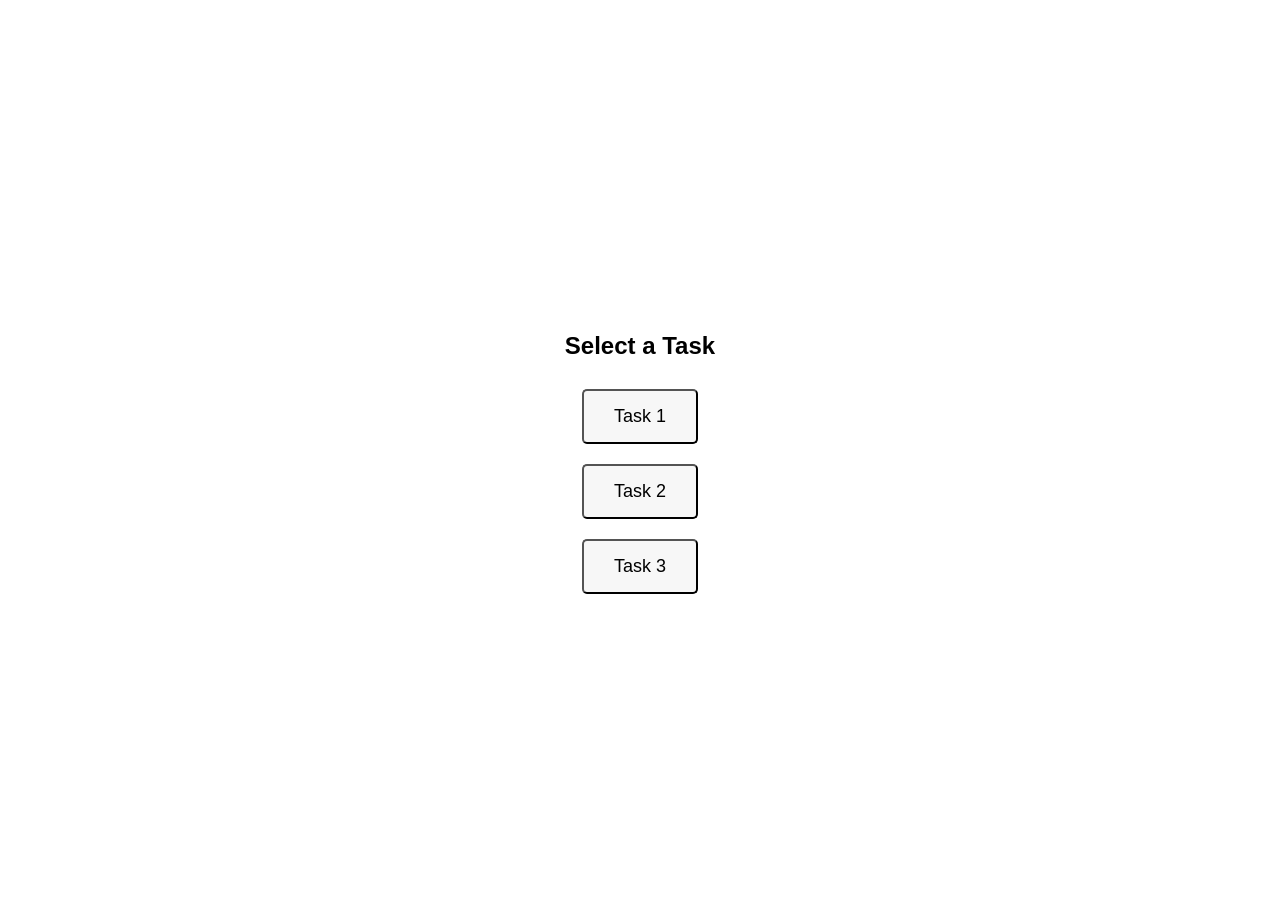
<file: index.html>
<!DOCTYPE html>
<html lang="en">

<head>
	<meta charset="UTF-8">
	<meta name="viewport" content="width=device-width, initial-scale=1.0">
	<title>Scientific Research & Experimental Development</title>
	<link rel="stylesheet" href="styles/base.css">
	<link href="https://fonts.googleapis.com/icon?family=Material+Icons" rel="stylesheet"> </head>

<body>
	<header class="header">
		<div class="top-ctn">
			<div class="top-content">
				<div class="brand"> <img src="https://www.canada.ca/etc/designs/canada/wet-boew/assets/sig-blk-en.svg" alt="Government of Canada"> </div> <a href="#" class="language-switch">Français</a> </div>
		</div>
		<div class="bottom-ctn">
			<div class="bottom-content">
				<div class="left-content">
				Canada Revenue Agency<br>
				My Business Account
				</div>
				<div class="right-content">
					<div>
						<span class="material-icons biz-icon">business_center</span>
					</div>
					<div class="account-info">
					<span id="task-account-name"></span>
					<span id="task-account-bn9"></span>
					</div>
					
				</div>
			</div>
		</div>
	</header>
	<div class="page-container">
		
		<div class="heading">
			<div class="small-h1">Scientific Research & Experimental Development (SR&ED)</div>
			<h1>Pre-claim approval (PCA) - add a project</h1>

		</div>
		<main class="stepper">
			<section class="step active" id="step-0">
				<div class="step-header">
					<div class="step-number"> <span class="step-icon material-icons">check</span> </div>
					<h2>Before you begin</h2> </div>
				<div class="step-content">
					<div class="container">
						<p>Use this web form to provide information about your planned Scientific Research & Experimental Development (SR&ED) project. You must fill out a separate form for each of your projects. </p>
						
					
						<button type="button" class="accordion">Information you will need </button>
						<div class="accordion-content">
							
							<ul>
								<li>Anticipated project start and end dates</li>
								<li>Main problem or unknown of your project, and why it is an issue</li>
								<li>Type of work you will do to resolve the problem or unknown</li>
								<li>Types of data or results you will collect or analyze</li>
								<li>Total SR&ED expenditures</li>

							</ul>
						</div>
						<button type="button" class="accordion">Documents you will need to attach</button>
						<div class="accordion-content">
							
							<ul>
								 <li>Project planning documents that outline the timeline, key milestones, and major activities or phases. For example:</li>
								 <ul>
									<li>Project plans</li>
									<li>Gantt charts</li>
									<li>Work breakdown structures</li>
									<li>Schedules</li>
									<li>Planning briefs</li>
								 </ul>
								 <li>Documents describing planned internal controls for tracking SR&ED work and associated expenditures, including documentation practices, and how you will maintain simultaneous documentation throughout the project. For example:</li>
								 <ul>
									<li>Time-tracking processes</li>
									<li>Documentation protocols</li>
									<li>Internal review procedures</li>
									<li>Controls for capturing experimental records.</li>
								 </ul>
								 <li>Key supporting references and documents that demonstrate evidence of due diligence in determining that existing knowledge, solutions, approaches cannot address the scientific or technological uncertainty and your hypothesis, proposed solution or approach. For example:</li>
								 <ul>
									<li>Scientific articles and technical papers</li>
									<li>Meeting minutes</li>
									<li>Design specifications</li>
									<li>System architecture diagrams</li>
									<li>Photographs</li>
								 </ul>
								 <li>List of project team members, including potential or prospective project members and their respective areas of expertise and credentials.</li>
							</ul>
						</div><br>
						<fieldset class="standard-input">
							<legend class="required-label">Certification</legend>
						<div class="group">
							<input type="checkbox" id="certif-criteria" name="certif-criteria" data-toggle="">
	                		<label for="certif-criteria" data-preserve="true">
								I certify that I verified and meet all the 
								<a href="#" class="external-link" target="_blank" rel="noopener">criteria for pre-claim approval<span class="material-icons external-icon">open_in_new</span></a>
								 for pre-claim approval. Upon receipt of your Pre-claim approval application CRA will verify these requirements and if your business does not meet the requirements your application may not be processed.  If you are unable to answer or unsure of your standing it is recommended that you 
								<a href="#" class="external-link" target="_blank" rel="noopener">contact the CRA for confirmation<span class="material-icons external-icon">open_in_new</span></a>
								before you proceed.
							</label>
						</div>
						</fieldset>
						<div class="btn-container">
							<button class="btn btn-primary next-button" type="button">Begin</button>
						</div>
					</div>
				</div>
			</section>
			<section class="step" id="step-1">
				<div class="step-header">
					<div class="step-number"> <span class="step-icon material-icons">check</span> </div>
					<h2>Provide project information</h2> </div>
				<div class="step-content">
					<div class="container">
						<form id="step-1-form">
							<div class="required">Fields marked with asterisk (<span class="ast">*</span>) are required. </div>
							<br>
							<div id="accountinfo-panel-container">                         
                            </div>
							<fieldset id="projecttitle-fieldset" class="standard-input">
								<label class="required-label" for="projecttitle-field">Project title </a>
								</label>
								<input id="projecttitle-field" name="projecttitle" type="text" class="threequarter-width ml-16px" required>
							</fieldset>

								<fieldset id="startDate-fieldset" class="ml-16px floating-input threequarter-width">
									<input class="" type="text" id="startDate" name="startDate" placeholder=" " required>
									<label for="startDate" class="required-label">Anticipated project start date</label>
									<div class="suffix"> <span class="material-icons">calendar_month</span> </div>
									<div class="datepicker-modal hidden"></div>
								</fieldset>
								<fieldset id="projectLength-fieldset" class="standard-input" data-radio-group>
									<legend class="required-label">How long will your project last?</legend>
									<div class="group">
										<input type="radio" id="projectLength-less1y" name="projectLength" value="1 year or less" data-toggle="" required>
										<label for="projectLength-less1y"></label>
									</div>
									<div class="group">
										<input type="radio" id="projectLength-2y" name="projectLength" value="2 years" data-toggle="">
										<label for="projectLength-2y"></label>
									</div>
									<div class="group">
										<input type="radio" id="projectLength-3y" name="projectLength" value="3 years" data-toggle="">
										<label for="projectLength-3y"></label>
									</div>
									<div class="group">
										<input type="radio" id="projectLength-more3y" name="projectLength" value="More than 3 years" data-toggle="alert-more3y">
										<label for="projectLength-more3y"></label>
									</div>
								</fieldset>
								<div class="alert warning hidden" id="alert-more3y"> <span class="material-icons">warning</span>
										<div class="alert-content">The Pre-Claim Approval (PCA) can only provide approval for a maximum of 3 years. Details on the approval period will be sent to you once your application has been processed. </div>
								</div>
								<fieldset id="fieldofR-fieldset" class="standard-input">
									 <label class="required-label" for="fieldofR-field">Select the field of research for your project </label>                        
									<select id="fieldofR-field" name="fieldofR-field" required>
										<option value="" selected>(Select)</option>
									</select>
								</fieldset>
								<fieldset id="catofSci-fieldset" class="standard-input">
									 <label class="required-label" for="catofSci-field">Select the category of science or technology for your project   </label>                        
									<select id="catofSci-field" name="catofSci-field" required>
										<option value="" selected>(Select)</option>
									</select>
								</fieldset>
								<fieldset id="fieldofSci-fieldset" class="standard-input">
									 <label class="required-label" for="fieldofSci-field">Select the field of science or technology for your project </label>                        
									<select id="fieldofSci-field" name="fieldofSci-field" required>
										<option value="" selected>(Select)</option>
									</select>
								</fieldset>
								<fieldset id="expenditure-fieldset" class="standard-input threequarter-width">
									<label for="expenditure-field" class="required-label">Estimate the total SR&ED expenditures</label>
									<div class="money-field">
										<span class="money-prefix">$</span>
										<input class="" type="decimal" id="expenditure-field" name="expenditure" placeholder="0.00" required>
									</div>
								</fieldset>
							
						
				
					</div>
					<div class="btn-container">
						<button class="btn btn-tertiary back-button" type="button">Back</button>
						<button class="btn btn-primary next-button" type="button">Next</button>
						<button class="btn btn-secondary save-exit-button" type="button"><span class="material-icons">save</span>Save and exit</button>
						<button class="hidden btn btn-primary out-button" type="button" onclick="location.href='chooser.html'">Return to Canada.ca</button>
					</div>
					</form>
				
				</div>
			</section>
			<section class="step" id="step-2">
				<div class="step-header">
					<div class="step-number"> <span class="step-icon material-icons">check</span> </div>
					<h2>Describe the problem or uncertainty</h2> </div>
				<div class="step-content">
					<div class="container">
						<form id="step-2-form">
							<div class="required">Fields marked with asterisk (<span class="ast">*</span>) are required. </div>
							<fieldset id="uncertainty-fieldset" class="standard-input">
								<legend class="required-label">What scientific or technological uncertainty are you aiming to address? Include the objective of the project and describe the new scientific or technological knowledge, or the new or improved capability you are seeking (500 words) </legend>
								<span class="sub-label">To answer this question you must include answers to following questions:
									<ol>
										<li>What goals will you be trying to achieve in this project?</li>
										<li>What new or improved knowledge, process, or capability you are hoping to develop?</li>
										<li>What technical challenge or limitation prevents this from being straightforward?</li>
										<li>Describe the issue that can not easily be solved using known methods or existing technology.</li>
										<li>Explain the gap in current knowledge, or the potential constraint that you may not be able to be overcome. </li>
										<li>Describe what would be the really cool thing that you figured out that no one else has or knows.</li>
										</ol>
								</span>
								<textarea class="lg-textarea ml-16px" id="uncertainty-tb" name="uncertainty" data-maxlength="500" data-count="words" required></textarea>
							</fieldset>
							
							<div class="btn-container">
								<button class="btn btn-tertiary back-button" type="button">Back</button>
								<button class="btn btn-primary next-button" type="button">Next</button>
								<button class="btn btn-secondary save-exit-button" type="button"><span class="material-icons">save</span>Save and exit</button>
							</div>
						</form>
					
					</div>
				</div>
			</section>
			<section class="step" id="step-3">
				<div class="step-header">
					<div class="step-number"> <span class="step-icon material-icons">check</span> </div>
					<h2>Descibe the existing knowledge</h2> </div>
				<div class="step-content">
					<div class="container">
						<form id="step-3-form">
							<div class="required">Fields marked with asterisk (<span class="ast">*</span>) are required. </div>
						
							<fieldset id="duedilligence-fieldset" class="standard-input">
								<legend class="required-label">What due diligence have you completed to confirm that the scientific or technological uncertainty described in line 042 cannot be resolved using existing  scientific or technological knowledge, solutions or approaches? (Maximum 700 words)</legend>
								<span class="sub-label">To answer this question you must include answers to following questions:
									<ol>
										<li>What existing technologies, methods, tools, or solutions you reviewed? </li>
										<li>Industry standards, published research, internal knowledge, commercial products, or prior approaches.</li>
										<li>Why existing solutions could not fully resolve the problem or challenge.</li>
										<li>Describe the issue that can not easily be solved using known methods or existing technology.</li>
										<li>A description of any gaps, limitations, or risks that remained.</li>
										<li>A description of any initial evaluations or testing that have been done.</li>
										</ol>
								</span>
								<textarea class="lg-textarea ml-16px" id="duedilligence-tb" name="duedilligence" data-maxlength="700" data-count="words" required></textarea>
							</fieldset>
							<div class="btn-container">
								<button class="btn btn-tertiary back-button" type="button">Back</button>
								<button class="btn btn-primary next-button" type="button">Next</button>
								<button class="btn btn-secondary save-exit-button" type="button"><span class="material-icons">save</span>Save and exit</button>
							</div>
						</form>
					</div>
				</div>
			</section>
			<section class="step" id="step-4">
				<div class="step-header">
					<div class="step-number"> <span class="step-icon material-icons">check</span> </div>
					<h2>Descibe the planned work</h2> </div>
				<div class="step-content">
					<div class="container">
						<form id="step-4-form">
							<div class="required">Fields marked with asterisk (<span class="ast">*</span>) are required. </div>
						
							<fieldset id="hypothesis-fieldset" class="standard-input">
								<legend class="required-label">What is your hypothesis? (180 words)</legend>
								
								<textarea class="md-tb ml-16px" id="hypothesis-tb" name="hypothesis" data-maxlength="180" data-count="words" required></textarea>
							</fieldset>
							<fieldset id="solutions-fieldset" class="standard-input">
								<legend class="required-label">What approaches or solutions do you plan to investigate? (180 words)</legend>
								
								<textarea class="md-tb ml-16px" id="solutions-tb" name="solutions" data-maxlength="180" data-count="words" required></textarea>
							</fieldset>
							<fieldset id="experiments-fieldset" class="standard-input">
								<legend class="required-label">What experiments, analyses, or testing activities are planned? (180 words)</legend>
								<span class="sub-label">Describe how you intended to evaluate whether the approach would work.</span>
								<textarea class="md-tb ml-16px" id="experiments-tb" name="experiments" data-maxlength="180" data-count="words" required></textarea>
							</fieldset>
							<fieldset id="factors-fieldset" class="standard-input">
								<legend class="required-label">What scientific or technical factors or variables will be evaluated? (180 words)</legend>
								<textarea class="md-tb ml-16px" id="factors-tb" name="factors" data-maxlength="180" data-count="words" required></textarea>
							</fieldset>
							<fieldset id="success-fieldset" class="standard-input">
								<legend class="required-label">How will you know if you are successful? (180 words)</legend>
								<span class="sub-label">Describe your success criteria.</span>
								<textarea class="md-tb ml-16px" id="success-tb" name="success" data-maxlength="180" data-count="words" required></textarea>
							</fieldset>
							<div class="btn-container">
								<button class="btn btn-tertiary back-button" type="button">Back</button>
								<button class="btn btn-primary next-button" type="button">Next</button>
								<button class="btn btn-secondary save-exit-button" type="button"><span class="material-icons">save</span>Save and exit</button>
							</div>
						</form>
					</div>
				</div>
			</section>
			<section class="step" id="step-5">
				<div class="step-header">
					<div class="step-number"> <span class="step-icon material-icons">check</span> </div>
					<h2>Provide supporting documentsk</h2> </div>
				<div class="step-content">
					<div class="container">
						<form id="step-5-form">
							<div class="required">Fields marked with asterisk (<span class="ast">*</span>) are required. </div>
							<br><button type="button" class="accordion">Documents you will need to attach</button>
						<div class="accordion-content">
							
							<ul>
								 <li>Project planning documents that outline the timeline, key milestones, and major activities or phases. For example:</li>
								 <ul>
									<li>Project plans</li>
									<li>Gantt charts</li>
									<li>Work breakdown structures</li>
									<li>Schedules</li>
									<li>Planning briefs</li>
								 </ul>
								 <li>Documents describing planned internal controls for tracking SR&ED work and associated expenditures, including documentation practices, and how you will maintain simultaneous documentation throughout the project. For example:</li>
								 <ul>
									<li>Time-tracking processes</li>
									<li>Documentation protocols</li>
									<li>Internal review procedures</li>
									<li>Controls for capturing experimental records.</li>
								 </ul>
								 <li>Key supporting references and documents that demonstrate evidence of due diligence in determining that existing knowledge, solutions, approaches cannot address the scientific or technological uncertainty and your hypothesis, proposed solution or approach. For example:</li>
								 <ul>
									<li>Scientific articles and technical papers</li>
									<li>Meeting minutes</li>
									<li>Design specifications</li>
									<li>System architecture diagrams</li>
									<li>Photographs</li>
								 </ul>
								 <li>List of project team members, including potential or prospective project members and their respective areas of expertise and credentials.</li>
							</ul>
						</div>
							<fieldset id="currentsesh-fieldset" class="standard-input" required>
                            	<label class="required-label"for="currentsesh-upload-tb">Attach your supporting documents</label>
                           		 <table id="currentsesh-upload-tb" class="table dynamic-table" cellpadding="0" cellspacing="0" required>
									<thead>
										<tr>
											<th>File name</th>
											<th>Description</th>
											<th>File size</th>
											<th>Actions</th>
										</tr>
									</thead>
									<tbody data-placeholder="You have not uploaded any documents.">
									</tbody>
								</table>
                            <div class="buttons">
                                <button class="btn-secondary close" type="button" data-togglelb="uploaddoc-lightbox">
                                <span class="material-icons">
                                add
                                </span>
                                Attach document</button>
                            </div>
                            <div id="uploadedfile-info" style="text-align:right;">
                                Total size: <span id="uploadedfiles-size"></span><br>
                                Maximum total file upload size is 500 MB
                            </div>
                        </fieldset>
						<strong>Note:</strong> Once the PCA is saved, documents cannot be edited or deleted. 
						<h5>Documents that have been saved to this PCA</h5>   
						<table id="pastsesh-upload-tb" class="table dynamic-table" cellpadding="0" cellspacing="0" required>
							<thead>
								<tr>
									<th>File name</th>
									<th>Description</th>
									<th>Date uploaded</th>
									<th>File size</th>
								</tr>
							</thead>
							<tbody>
								<tr class="no-docs-row">
									<td colspan="4" class="no-docs-cell">You have no documents saved to this PCA.</td>
								</tr>
							</tbody>
						</table>

							<div class="btn-container">
								<button class="btn btn-tertiary back-button" type="button">Back</button>
								<button class="btn btn-primary next-button" type="button">Next</button>
								<button class="btn btn-secondary save-exit-button" type="button"><span class="material-icons">save</span>Save and exit</button>
							</div>
						</form>
						<div class="lightbox-container" id="uploaddoc-lightbox">
                        <div class="lightbox">
                            <div class="header">
                                <h3>Upload document</h3>
                                <button class="btn-tertiary" type="button" data-closebtn>
                                <span class="material-icons">clear</span></button>
                            </div>
                            <div class="lightbox-content">
                                <form id="s5-doc-form">
                                    <div class="required">Fields marked with asterisk (<span class="ast">*</span>) are required.</div>
                                    <br>
                                    <label for="s5lb-upload" class="required-label">Upload your document</label>
                                    Allowable file types: .pdf, .doc, .docx, .xls, .xlsx, .rtf, .txt, .jpg, .jpeg, .tiff, .tif, .xps
                                    <br><br><button id="s5-browsebtn" type="button" class="btn-secondary">Browse</button>
                                    <span class="fileName" id="s5-filename-display" data-formelement data-placeholder="No file chosen.">No file chosen.</span>

                                    <input type="hidden" id="s5-filename" name="s5-filename">
                                    
                                    
                                    <label for="s5lb-descfield" class="required-label">Provide a brief description of your document (maximum 150 characters).</label>
                                    <input type="text" id="s5-desc" name="s5-desc" maxlength="150" required>
                                    <input type="hidden" id="s5-size" name="s5-size">
                                </form>
                                <div id="s5-browsewind" class="browse-window hidden">
                                    <div class="browse-window-header">Browse</div>
                                        <ul id="document-file-list" class="file-list"></ul>
                                </div>
                            </div>
                            <div class="buttons">
                                <button class="btn-primary" type="button" data-submit>Upload document</button>
                                <button class="btn-tertiary" type="button" data-closebtn>Cancel</button>
                            </div>
                        </div>
                    </div>
					</div>
				</div>
			</section>
			<section class="step" id="step-6">
				<div class="step-header">
					<div class="step-number"> <span class="step-icon material-icons">check</span> </div>
					<h2>Review</h2> </div>
				<div class="step-content">
					<div class="container">
						<form id="step-6-form">
							<div class="required">Fields marked with asterisk (<span class="ast">*</span>) are required. </div>
							   <div id="review-container"></div>
							   <fieldset class="standard-input">
							<legend class="required-label">Certification</legend>
	<div class="group">
							<input type="checkbox" id="certif-complete" name="certif-complete" value="I certify that I have examined the information provided in the form and in the attachments and to the best of my knowledge it is true, correct and complete." data-toggle="" required>
										<label for="certif-complete"></label>
										</div></fieldset>
							   <div class="btn-container">
								<button class="btn btn-tertiary back-button" type="button">Back</button>
								<button class="btn btn-primary next-button" type="button">Complete project</button>
								<button class="btn btn-secondary save-exit-button" type="button"><span class="material-icons">save</span>Save and exit</button>
							</div>
						</form>
					</div>
				</div>
			</section>
			
		</main>
	</div>
	<script src="scripts.js"></script>
	<script>
    function returnToHome(){
        window.location.href="index.html";
        sessionStorage.clear();
    }
</script>
        
</body>

</html>
</file>
<file: styles/base.css>
@import url('https://fonts.googleapis.com/css2?family=Lato:ital,wght@0,400;0,700;1,400;1,700&family=Noto+Sans:ital,wght@0,400;0,500;0,600;0,700;1,400;1,500;1,600;1,700&display=swap');

:root {
  --main-white: rgba(255, 255, 255, 1);
  --main-black: rgba(0, 0, 0, 0.87);
  --main-grey:rgba(0,0,0,0.42);
  --info: #269ABC;
  --warning: #EE7100;
  --error:#D3080C;
  --success: #278400;
  --font-base: 'Noto Sans', sans-serif;
  --font-accent: 'Lato', sans-serif;
  --dark-grey: #757575;
  --dark-navy:#1E2C3B;
  --dark-blue:#144871;

  --max-pg-width:1220px;
  --stepper-blue:#1C578A;
  --stepper-grey:var(--dark-grey);
  --asterisk-red:#C62828;
  --main-ease: cubic-bezier(.65,.05,.36,1);

  font-family: var(--font-base);
  font-size:16px;
}
body {
  margin:0;
  letter-spacing:3%;
  font-weight:normal;

}

textarea, input {
  font-family:var(--font-base);
  font-size:16px;
  padding:8px;
}

span {
  padding:0 !important;
  margin:0;
}

.chooser-btn {
  width:200px;
  height:100px;
  font-size:24px;
}

.alert-content > ul > li{
  margin-left:0%;
}

ul {
  margin: 0;
}

li {
  margin-top:5px;
  margin-left: 0%;
  margin-bottom: 5px;
  list-style-position:outside;
  text-align: left;
}


.chooser-btn:hover {
  background-color:#dadada;
  box-shadow: 2px 2px #ccc;
}

.page-container {
  max-width:var(--max-pg-width);
  width:90%;
  padding:15px;
  margin:0 auto;
}
.stepper,
.confirmation-wrapper {
padding:24px;
margin:0 auto !important;

box-shadow:rgba(0,0,0,0.2) 0px 2px 4px 3px;
box-sizing:border-box;
}

.container {
  padding-left:12px;
  padding-top:6px;
}

h1, h2, h3, h4, h5, h6 {
  font-family:'Lato', sans-serif;
  font-weight:bold;
}

h1 {
  margin-top: 6px;
  font-size:33px;
  border-bottom:1px solid #AF3C43;
}
.small-h1 {
  color:var(--dark-grey);
}
h2 {
  font-size:36px;
}
h3 {
  font-size:24px;
  /* padding-left:30px !important; */
}
h4 {
  font-size:22px;
  margin-bottom:4px;
}
h5 {
  font-size:20px;
  margin-bottom:8px;
  margin-top: 15px;
}
p {
  padding:0px;
  margin-left:0px;
}
a {
  color:#284162;
  text-decoration: underline;
  
}
a:hover{
  color:#0535d2;
  text-decoration: underline;
  cursor: pointer;
}

a > span {
  padding:0px !important;
  margin: 0;
  vertical-align: bottom;
}
header {
  padding-top:32px;
  box-sizing: content-box;
  width:100%;
  margin:0!important;
  left:0 !important;
 
  

}
.h1-wrapper {
  margin-bottom:22px;
  display: flex;
  flex-flow: row wrap;
  align-content: space-between;
  justify-content: space-between;
}
.h1-wrapper h1 {
  margin-bottom: 0;
  border-bottom:0;
  
}
.top-line {
  width:100%;
  display:flex; 
  justify-content:space-between;
  align-items: center;
  border-bottom:1px solid #AF3C43;
}
.top-line a {
  font-size:16px;
  align-self: center;

}
.sub-line {
  padding-top:4px;
  width:100%;
  display:flex;
  justify-content: space-between;
}
.date-stamp {
  margin-top:0;
  color:#888;
  font-style:italic;
}

.top-ctn {
   border-bottom:3px solid #284162;
  
}
.bottom-ctn {
  background-color: #284162;
  color:var(--main-white);
}

.top-content, .bottom-content {
  display: flex;
  flex-flow: row nowrap;
  align-items: flex-start;
  margin-left:auto;
  margin-right:auto;
  justify-content: space-between!important;  max-width:var(--max-pg-width);
 width:90%;
 padding:16px;
}

.right-content {
  display:flex;
  flex-flow:row nowrap;
  align-items:stretch;
  justify-content: stretch;
  height:auto;
}
.right-content div {
  display: inline-flex;
  border-radius: 100%;
  margin:0 6px;
}
.right-content div .material-icons{
 font-size: 2.2rem; /* Or use flex alignment if sizing dynamically */
  display: flex;
  align-items: center; /* Centers the icon vertically within the stretched space */
  border-radius: 100%;
    box-sizing: border-box;
    padding: 6px !important;
}

.right-content:first-child{
  vertical-align: middle;
}
.right-content .account-info{
  display:flex;
  flex-flow:column;

}
.biz-icon {
  background-color:var(--main-white);
  color:#284162;

  

}

header div img {
  width:100%;
}

.step-number {
  display:inline-block;
  height:24px;
  width:24px;
  border-radius: 100%;
  text-align: center;
  vertical-align: middle;
  margin:2px;
  background-color:var(--stepper-grey);
  color:var(--main-white);
  font-weight:bold;
  line-height: 1.6;
}

.active > div > .step-number {
  background-color:var(--stepper-blue);

}

.step-header h2 {
  font-size:18px;
    display:inline-block;
    padding:0;
    margin: 0;
    padding-left:12px;
    color:#6F6F6F;

}

.active > .step-header > h2 {
  color:#333;
}

.step-content {
  border-left:1px solid #BDBDBD;
  margin:4px 12px;
  max-height: 12px;
  overflow: hidden;
  padding:0 20px;
}

.step:not(.active) > .step-content div{
  visibility: hidden; 
}
.step:last-of-type>.step-content{
  border-left:none;
}
.step.active:last-of-type>.step-content{
  border-left:1px solid #BDBDBD;
}

.step.active > .step-content  
{
  max-height: none !important; /* This will be dynamically adjusted via JavaScript, not statically set in CSS */
  transition: max-height 0.3s ease-in; /* Ensure smooth opening */
}

.uppercase {
  text-transform:uppercase;
}

/* BUTTONS */
button {
  font-family:var(--font-base);
  font-size:14px !important;
  font-weight:500;
  align-items:center;
  display: flex;
  height:36px;
  justify-content: center;
  letter-spacing:8%;
  border-radius: 4px;
  cursor: pointer;
  padding:0px 16px;
  border:0;
  box-sizing:border-box;
 
}


.btn-container {
  display:flex;
  margin-bottom:8px;

}
.btn-container button {
  margin-right:8px;
  margin-top:8px;
}
.btn-primary {
  background-color:var(--dark-navy);
  color:var(--main-white);
  border:0;
}
.highlight-pulse {
  box-shadow: 0 0 0 4px rgba(28,87,138,0.15);
  transition: box-shadow 0.3s ease-in-out;
}

.action-link {
  display: inline-flex;
  align-items: center;
  gap: 6px;
  margin-right: 8px;
  color: inherit;
  text-decoration: none;
  padding: 4px 6px;
  border-radius: 4px;
}
.action-link .material-icons { font-size: 18px; }
.action-link:hover { background: rgba(0,0,0,0.03); }

.btn-primary:hover{
  background-color:rgb(43, 67, 128);

}
.btn-secondary {
  background-color:var(--main-white);
  border:1px solid var(--main-black);

  color:var(--main-black);
}

.btn-secondary:hover{
  background-color:rgb(234, 235, 237);
}
.save-exit-button .material-icons {
  margin-right: 6px;
}
.btn-tertiary {
  background-color:transparent ;
  border:none;
  color:#091c2d;
}


.btn-tertiary:hover {
  color:rgb(5,3,210);
  background-color:#f4f4f5;
}
.btn-tertiary-brdr {
  background-color:transparent ;
  border:1px solid #8d8d8d;
  color:#091c2d;
}


.close {
  border:1px solid #989DA6 !important;
}

/* ACCORDION */
.accordion {
  padding: 20px; /* Add padding on the left side for arrow spacing */

  padding-left:50px;
  width: 100%;
  text-align: left;
  position: relative;
  background-color:var(--main-white);
  box-shadow: 0px 1px 3px rgba(0, 0, 0, 0.3);
  margin:4px 0;
  justify-content: start;
}

.accordion::before {
  font-family: 'Material Icons';
  content: "\e5cc";
  font-size: 24px;
  position: absolute;
  top: 50%;
  left: 10px;
  transform: translateY(-50%);
  transition: transform 0.3s ease;
}

.accordion.active::before {
  transform: translateY(-50%) rotate(90deg);
}

.accordion-content {
  max-height: 0;
  overflow: hidden;
}

.accordion.active + .accordion-content {
  padding:8px 16px;
  max-height:1000px;
  transition: max-height 0.4s ease;
  margin-top:-8px;
  border-radius: 4px;
  border:1px solid #DDDDDD;
}

.accordion-content span {
padding:8px;
}


.hidden {
  display:none;
  opacity: 0;
  padding:0 !important;
  max-height: 0;
  overflow:hidden !important;
  visibility: hidden !important;
  transition: opacity 0.3s ease, max-height 0.3s ease;
}

/* Lightbox */

.lightbox-container.open {
  visibility: visible;
}

.lightbox-container {
  background-color:rgb(0,0,0,0.6);
  width:100%;
  height:100%;
  position: fixed;
  top:0;
  left:0;
  z-index:98;
  display:flex;
  justify-content: center;
  align-items: center;
  visibility: hidden;
  box-sizing: border-box;

}

.lightbox {
  width: 60%;
  height:auto;
  max-height:100%;
  overflow-y:auto;
  overflow-x:hidden;
  border-radius:4px;
  background-color:#fff;
  z-index:99;
  opacity:1 !important;
  box-sizing: border-box;
}

.lightbox .header {
  border-bottom: none; /*1px solid #989DA6;*/
  display:flex;
  justify-content:space-between;
  align-items: center;
  padding:8px 16px;
}

.lightbox .header div:first-of-type {
  display: flex;
  align-items: center;

}
.lightbox h3 {
  font-size:22px;
}
.lightbox .header span {
  padding-right:8px !important; 
  font-size:20px;
}

.lightbox .header span {
  color:#26374A;
  font-weight: bold;
  font-size: 2em;
}

.lightbox-content {
  padding-left:36px;
  padding-right:36px;
  width:100%;
  box-sizing: border-box;
}

.lightbox .buttons {
  border-top:1px none; /*solid #989DA6;*/
  padding:16px;
  /* padding-left:34px !important; */
}

.file-upload .lightbox{
  width:40% !important;
}



.ml-16px {
  margin-left:16px;
}

/* LABELS & INPUT FIELDS */

.required {
  font-size:14px;
  font-weight:700;
}

.required-label, .optional-label {
  display:flex; 

}

.sub-label {
  font-weight:normal;
  margin-top:0px;
  margin-left:16px;
  overflow-wrap:break-word;
  font-size:16px !important;
}
input[type="text"],
input[type="decimal"],
select,
textarea {
  border: 1px solid var(--main-grey);
  border-radius: 4px;
  box-sizing: border-box !important;
  width:100%;
  min-height:32px;
}

input[type="checkbox"],
input[type="radio"] {
  min-width:24px;
  min-height:24px;
  padding:20px;

  border:1px solid var(--main-grey);
}



textarea {
  min-height:60px;
  resize:none;
}

input:disabled,
.disabled {
  background-color:#BDBDBD;
  color:#888;
}


label, fieldset, legend {
  display: block;
  padding:0;
  margin:0;
  font-weight:bold;
  
}

legend a {
  padding-left:8px;
  text-decoration: none;
}

legend a:hover {
  text-decoration:none;
}

legend a span {
  width:22px;
  height:22px;
  font-size:22px !important;
  color:var(--dark-blue);
}

fieldset {
  font-weight:normal;
  border:0;
  margin:24px 0px;
  margin-top:0px;

}

label, legend {
  padding:8px 0;
}
label span, legend span {
  padding:0;
  margin:0;
  width:8px;
}

.group{
  display: flex;
  margin-left:8px;
  flex-flow: row nowrap;
  justify-content:flex-center;
  align-items:flex-start;
}
.group label{
  /* margins and padding are important to align radio btns */
  margin-left:12px;
  padding-top:0px;
  margin-bottom:8px;
  margin-top:4px;
  font-weight:normal;
  
}
.full-width {
  width:100%;
}

.threequarter-width {
  width:75% !important;
}

.half-width {
  width:50% !important;
}
.quarter-width {
  width:100px !important;
}
.tiny-width {
  max-width:250px;
  width:10%;
}
/* STANDARD INPUTS */

.standard-input .required-label::before {
  content: "*";
  color: var(--asterisk-red);
  margin-left: 0px;
  font-size:16px;
  margin-right:8px;
  font-weight:normal !important;
}

.standard-input select,
.standard-input input,
.standard-input textarea {
  margin-left:16px;
}
/* FLOATING INPUTS */
.floating-input {
  position: relative;
  width:100%;
   box-sizing:border-box;
}

.floating-input input {
  height:56px;
  transition: .1s var(--main-ease);
  font:16px var(--font-base);
  padding-left:16px;

  
}
select  {
font: 16px var(--font-base);
    padding: 6px;
}

.floating-input label {
  font-weight:300;
  position:absolute;
  top:50%;
  box-sizing:border-box;
  left:16px;
  width:100%;
  transform: translateY(-50%);
  letter-spacing: 3%;
  transition: .2s var(--main-ease);
  pointer-events: none;
  padding: 0px;
  font-size:16px;
  
}

.floating-input input:not(:placeholder-shown) ~ label,
.floating-input input:focus ~ label {
    top: 0px;
    padding:8px;
    left: 10px;
    font-size: 12px;
    width:auto;
    max-width:100%;
    background-color: var(--main-white);
    border-color:var(--main-black);
}
.floating-input input:focus {
    border-color:var(--main-black);
    outline:none;
}

.floating-input .required-label::after {
  content: "*";
  color: var(--asterisk-red);
  margin-left: 8px;
  font-size:16px;
  font-weight:normal !important;
}

.suffix {
  position:absolute;
  height:100%;
  top:0px;
  right:16px;
  box-sizing:border-box;
  cursor: pointer;
  display:flex;
  align-items:center;
}

.suffix span 
{
 
  font-size:24px;
}





.field-row {
  display:flex;
  flex-flow: row nowrap;

}
.field-row div {
  width:100%;
  padding-right:12px;
}

.inline-btn {
  margin-top:8px;
  
}



.address-field {
  height:100px!important;
}

.lg-textarea {
  height:300px;
}
.md-textarea {
  height:150px;
}


.label-group{
  margin-top:4px;
}



.checkbox-group input,
.subcheckbox-group input {
  flex:none;
}

.subcheck-label {
  font-size:14px;
}


.subfield-wrapper {
  margin-left:0px;
  display: flex;
  flex-direction: column !important;
  width:calc(100%-48px);
}

.sub-field {
  display: flex;
  flex-direction: column !important;
  margin-left:48px;
}

.sub-field label {
  font-weight:bold;
}

.year-field {
  width:80px !important;
}
.period-field {
  width:300px !important;
}
.multifield-wrapper {
  display:flex;
  align-items:stretch;
  position: relative;
  overflow: visible; /* important */
}


.input-wrapper {
  display: inline-flex;
  align-items: stretch;
  border: 1px solid #616161;
  border-radius: 4px;
  overflow:hidden;
  
}

.input-wrapper  input {
  border: 0;
  outline: 0;
  padding: 0.6rem 0.7rem;
  margin: 0;
}

/* Width control */
.input-wrapper .BN9 {
  width: 14ch;
}

.input-wrapper .BN4 {
  width: 8ch;
}

.input-wrapper .static {
  display: flex;
  align-items: center;
  justify-content: center;
  padding: 6px !important;
  border-left: 1px solid #616161;
  border-right: 1px solid #616161;
  font-weight: 600;
  color: #444;
 
}
.vertical-stack {
  display: flex;
  flex-direction:column;
  gap:8px;
}



.input-wrapper .prefix {
  border-right:1px solid #333;
  color:#989DA6;
  padding:0px 8px;
  box-sizing: content-box !important;
  align-items: center;
  display: flex;
  max-width:20px;
}

/* Money input with static dollar prefix inside the field */
.money-field {
  position: relative;
  display: inline-block;
  width: 100%;
}
.money-field input {
  padding-left: 32px; /* space for the $ */
}
.money-field .money-prefix {
  position: absolute;
  left: 24px;
  top: 50%;
  transform: translateY(-50%);
  pointer-events: none;
  color: #444;
  font-weight: 600;
}



.input-wrapper input {
  margin:0;
  border:0;
  box-sizing: border-box !important;
}
.search-wrapper {
  position: relative;
}

.search-dropdown {
  background-color:#fff;
  margin-left:16px;
  position:absolute;
  float:left;
  box-sizing: border-box;
  width:100%;
  max-width:715px;
  border-radius:6px;
  border:1px solid #000;
  padding:8px;
  overflow: scroll;
  max-height:300px;
}
.search-dropdown option{
  margin:4px;
  cursor:pointer;
  
}

.step-content.modal-open {
  overflow: visible !important;
  max-height: none !important;
}

.datepicker-modal {
    background: #fff;
    border: 1px solid #ccc;
    position: absolute;
    padding: 16px;
    box-shadow: 0px 2px 6px rgba(0,0,0,0.2);
    top: 100%;
    left: 0;
    z-index: 100;
    width: max-content;
    min-width: 240px;
}
.datepicker-grid {
  min-width: 240px;
  font-family: 'Noto Sans';
}

.datepicker-header {
  display: flex;
  justify-content: space-between;
  align-items: center;
  font-weight: bold;
  padding-bottom: 8px;
}

.datepicker-header-left {
  display:flex;
  align-items:center;
  gap: 6px;
}

.datepicker-title-btn {
   font-family: inherit;
  font-size: 16px;
  background: none;
  border: none;
  font-weight: bold;
  cursor: pointer;
  display: flex;
  align-items: center;
  gap: 4px;
}

.datepicker-title-btn .arrow {
  font-size: 12px;
  padding-left: 2px;
}

.datepicker-header-right {
  display: flex;
  gap: 12px;
}

.datepicker-nav {
  cursor: pointer;
  font-size: 18px;
  padding: 2px 8px;
}

.year-grid {
  display: grid;
  grid-template-columns: repeat(4, 1fr);
  gap: 8px;
}

.datepicker-cell {
  text-align: center;
  padding: 6px;
  cursor: pointer;
  background: #f4f4f4;
  border-radius: 4px;
}

.datepicker-cell:hover {
  background: #ccc;
}

.datepicker-cell.disabled {
    opacity: 0.4;
    pointer-events: none;
    cursor: default;
}

.datepicker-cell.clickable {
    cursor: pointer;
}

.day-grid {
  display: grid;
  grid-template-columns: repeat(7, 1fr);
  gap: 4px;
  margin-top: 8px;
}

.day-cell {
  text-align: center;
  padding: 6px;
  cursor: pointer;
  background: #f4f4f4;
  border-radius: 4px;
}

.day-cell:hover {
  background: #ccc;
}

.day-name {
  font-weight: bold;
  text-align: center;
  font-size: 12px;
}

.day-row {
  display: grid;
  grid-template-columns: repeat(7, 1fr);
  gap: 4px;
}

.month-grid {
  display: grid;
  grid-template-columns: repeat(4, 1fr);
  gap: 8px;
  padding: 12px;
}

.subfield-wrapper input[type="text"] {
  width:100%;
  box-sizing: border-box;

}

.char-counter {
  text-align: right;
}


.panel h4 {
  margin:16px 0px;
}

.panel h5 {
  font-size: 18px;
  margin:4px 0px;
}


.panel {
  background-color:#ffffff;
  border:1px solid #EAEBED;
  border-radius: 4px;
  padding:16px;
  flex-direction:column;
  margin:8px 0;
}

.panel-header {
  display: flex;
  justify-content: space-between;
  align-items: center;
}

.panel h4 {
  margin:16px 0px;
}

.panel .heading-row {
  display: flex;
  justify-content: space-between;
  align-items: flex-start;
 
}
.panel-data,
.table-data {
  display: flex;
  flex-direction: column;
  justify-content: space-between;
 
}
.panel-data tr {
  display: flex;
  justify-content:space-between;
  align-items: flex-start;
  border-bottom:0.05em solid #808080; 
  padding:12px 0;
  text-align:left;
}
.panel-data tr:last-child {
  border-bottom:none;
}

.panel-data td {
  padding:6px 0;
  width:40%
}

.panel-data .label {
  font-weight:700;
  width:55%;
}
.panel-data .value {
 text-align:left;
}

.panel-data .valueWI {
  width:25%;
}

.panel-data .valueWC {
  width:40%;
}

.panel-data .valueFix {
  width:35%;
}


.ast {
  color:var(--asterisk-red);
  font-size:16px;
  font-weight:normal !important;
}

.special-ul {
  width:100%;
  text-align: left;
  margin-left: 5%;
}


.table,
.review-table {
  min-width:100%;
  margin-bottom:16px;
}

.table th, 
.table td
{
  text-align: left;
  padding:12px 12px;
 
}

.table button {
 line-height:0px;
}

.table button span {
  padding:0 8px;
}


.table th {
  background-color:#26374A;
  border:1px solid#26374A;
  color:#fff;
  vertical-align:top;

}

.table th:first-child {
  border-radius:4px 0 0 0;
  border:1px solid#26374A;
}
.table th:last-child {
  border-radius:0 4px 0 0;
  border:1px solid#26374A;
}

.table-min th,
.table-min th:first-child,
.table-min th:last-child {
  background-color: #fff!important;
  color:#000;  
  border:0!important;
  border-bottom:1px solid #888 !important;
}

.table-min tr:nth-child(even) {
  background-color:#ddd;
}

.table td{
  border-bottom: 1px solid #989DA6;
  vertical-align:middle;

}

/* Styling for the 'no documents' placeholder row in supporting docs table */
.table tbody tr.no-docs-row {
  background-color: #f5f5f5; /* light gray */
}
.table tbody tr.no-docs-row td.no-docs-cell {
  padding: 24px;
  text-align: center;
  color: #303030;
}

.table td:first-child{
  border-left:1px solid #989DA6;
}
.table td:last-child{
  border-right:1px solid #989DA6;
}

.table-min td {
  border-right:0!important;
  border-left:0!important;
}

.table tr:last-child > td:first-child {
  border-radius:0 0 0 4px;
}

.table tr:last-child > td:last-child {
  border-radius:0 0 4px 0;
  width:20%;
}

.table-resp {
  display:flex;
  flex-flow: column wrap;
}
.table-resp .label,
.table-resp .value {
  width:100%;
}

.table th:last-child,
.table td:last-child {
  width: 1%;
  white-space: nowrap; /* keep action column tight and prevent wrapping */
  text-align: left;
}

/* Keep action controls inline and prevent them from wrapping */
.table td .action-link,
.table td .btn-tertiary,
.table td .action-group,
.table td button {
  display: inline-flex;
  align-items: center;
  gap: 6px;
  white-space: nowrap;
}

/* Allow other columns to shrink and show ellipsis when necessary */
.table td:not(:last-child) {
  overflow: hidden;
  text-overflow: ellipsis;
  white-space: nowrap;
}

/* PCA name in projects page */
.pca-name-text {
  font-size: 1.2rem;
  font-weight: 600;
  margin-right: 8px;
  vertical-align: middle;
  color: #000;
}

/* Ensure PCA name and edit button sit on the same horizontal line */
#PCA-name {
  display: inline-flex;
  align-items: center;
  gap: 8px;
}


.char-counter {
    font-size: 0.875rem;
    color: #666;
    margin-top: 4px;
    margin-left:16px;
    text-align: right;
    width:100%;
}

.char-counter.limit-reached {
  color: var(--error);
  font-weight: 600;
}

textarea.limit-reached, input.limit-reached {
  border: 1px solid var(--error) !important;
}

.review-table th,
.review-table td{
  text-align: left;
  padding:6px 0;
 
}



.alert {
  display: flex;
  
  background-color:rgba(253,253,253);
  box-shadow: 0px 1px 3px rgba(0, 0, 0, 0.3);
  border-radius: 10px;
  overflow:hidden;
  padding: 16px 16px;
}
.alert h4 {
  margin-bottom:0;
  margin-top:8px;
}
.alert h5 {
  margin-top:0;
  margin-bottom:0;
  font-size:16px;
 }

 .alert-content {
  padding-left:18px;
 }

 .alert span.material-icons {
  width:30px;
  height:30px;
  font-size:30px;

 }

 .info,
 .warning,
 .success,
 .error {
  border-left-width:10px;
  border-left-style: solid;
 }
 .info {
  border-left-color: var(--info);
 }
 .warning {
  border-left-color: var(--warning);
 }
 .error {
  border-left-color: var(--error);
 }
.success {
  border-left-color: var(--success);
 }

 .info span.material-icons {
  color:var(--info)
 }
 .warning span.material-icons {
  color:var(--warning);
 }

 .success span.material-icons {
  color:var(--success);

 }
 .error span.material-icons {
  color:var(--error);

 }

 


 .help {
  color:#26374A;
  font-size: 20px !important;
  cursor: pointer;
 }

 .help2 {
  color:#26374A !important;
  font-size: 24px !important;
 }

/* External link styling used inside checkbox label */
.external-link {
  color: #284162;
  text-decoration: underline;
  margin-right: 0.3em;
}
.external-link:hover {
  color: #0535d2;
}
.external-icon {
  font-size: 14px !important;
  display: inline-block;
  vertical-align: -0.16em;
}


 .reviewIcon:hover{
  cursor: pointer;
 }

.alert h3 {
  margin-top:0px;
}
.alert h4 {
  margin:0px;
}

.responses-table {
  width:100%;
}
.responses-table tr{
  text-align:left !important;
  width:100%;

}

.responses-table th{
  max-width:200px;
  margin-right:5px;
}

.browse-window {
  position:absolute;
  top:35%;
  left:35%;
  width:400px;
  background: white;
  border: 1px solid #ccc;
  border-radius: 6px;
  box-shadow: 2px 2px 10px rgba(0,0,0,0.5);
  overflow: hidden;
}

.browse-window-header {
  background: #303030;
  color: white;
  padding: 10px;
  font-size: 16px;
  font-weight: bold;
}

.file-list {
  list-style: none;
  padding: 0;
  margin: 0;
}
.file-item {
  display: flex;
  align-items: center;
  padding: 10px;
  border-bottom: 1px solid #ddd;
  cursor: pointer;
}
.file-item:hover {
  background: #f5f5f5;
}
.file-icon {
  margin-right: 10px;
  color: #555;
}
</file>
